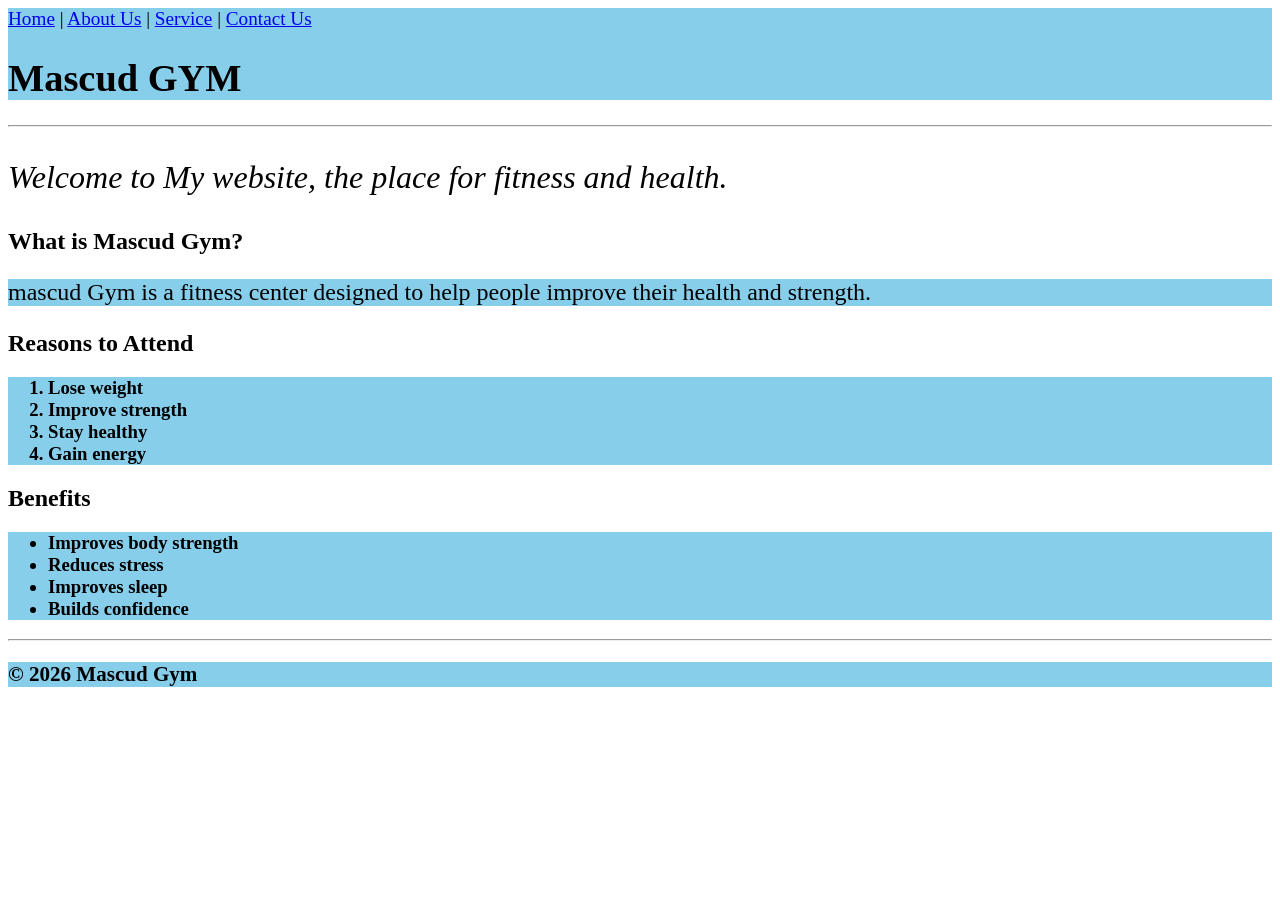
<file: index.html>
<!DOCTYPE html>
<html>
<head>
<title>Caato Gym - Home</title>
</head>
<body>
<header style="font-size: larger; background-color: skyblue;">

<nav>
<a href="index.html">Home</a> |
<a href="about.html">About Us</a> |
<a href="service.html">Service</a> |
<a href="contact.html">Contact Us</a>
</nav>
<h1>Mascud GYM</h1>
</header>
<hr>
<p style="font-size: xx-large;font-style: italic;">Welcome to My website, the place for fitness and health.</p>
<main>
<h2>What is Mascud Gym?</h2>
<p style="font-size: x-large; background-color:skyblue">mascud Gym is a fitness center designed to help people improve their health and strength.</p>
<h2>Reasons to Attend</h2>
<ol style="background-color: skyblue"><h3>
<li>Lose weight</li>
<li>Improve strength</li>
<li>Stay healthy</li>
<li>Gain energy</li>
</ol></h3>
<h2>Benefits</h2>
<ul style="background-color: skyblue"><h3>
<li>Improves body strength</li>
<li>Reduces stress</li>
<li>Improves sleep</li>
<li>Builds confidence</li>
</ul></h3>
</main>
<hr>
<footer style="font-size: large; background-color: skyblue;">
<p><h3>© 2026 Mascud Gym</h3></p>
</footer>
</body>
</html>
</file>
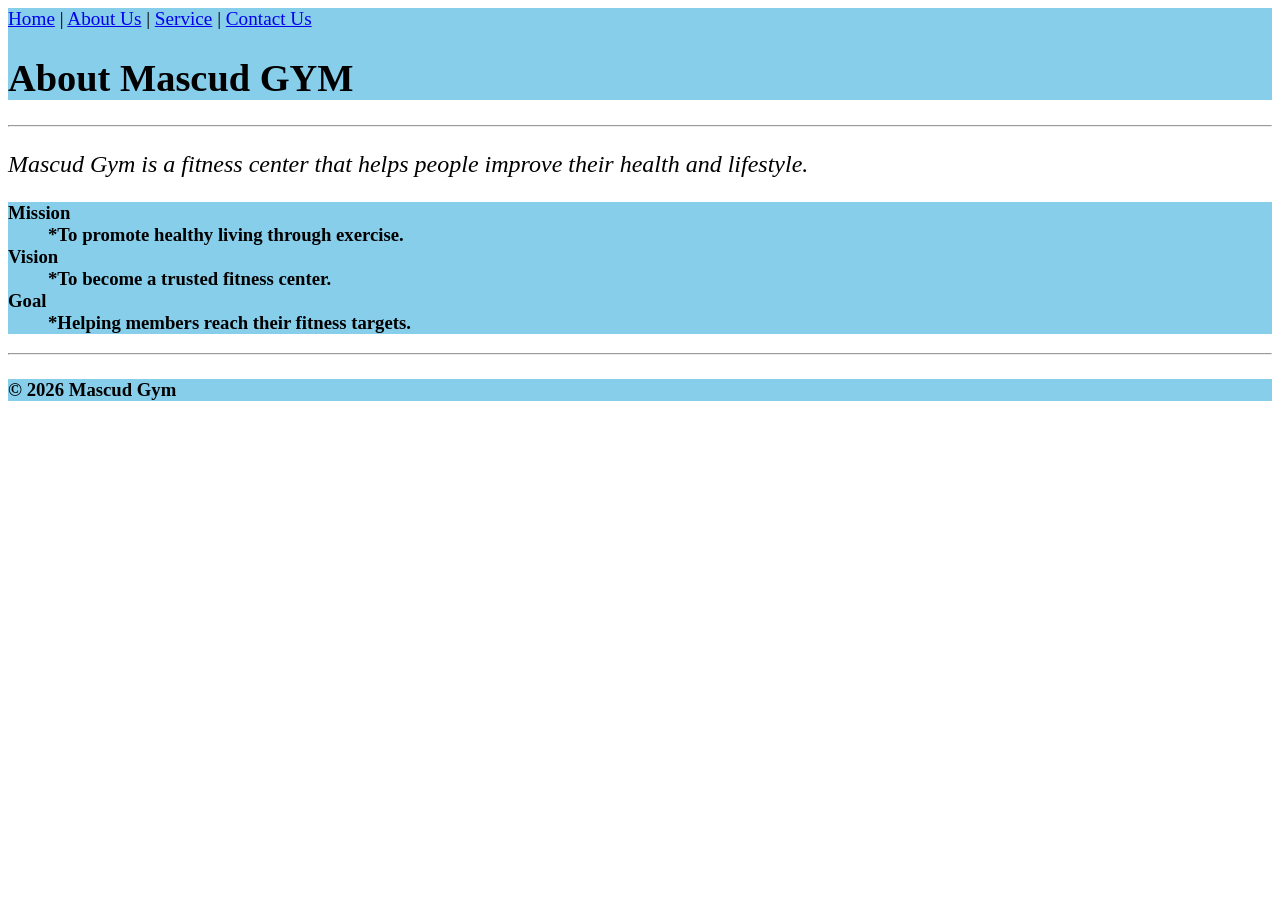
<file: about.html>
<!DOCTYPE html>
<html>
<head>

<title>Mascud Gym - About Us</title>
    <style>
        header{
            background-color: skyblue;
            font-size: larger;
        }
        dl{
            background-color: skyblue;  
        }
        footer{
             background-color: skyblue; 
        }
        p{
            font-size: x-large;
            font-style: italic;
         }
    </style>
</head>
<body>

<header>

<nav>
<a href="index.html">Home</a> |
<a href="about.html">About Us</a> |
<a href="service.html">Service</a> |
<a href="contact.html">Contact Us</a>
</nav>

<h1>About Mascud GYM</h1>

</header>

<hr>
<main>

<p>Mascud  Gym is a fitness center that helps people improve their health and lifestyle.</p>

<dl><h3>
<dt>Mission</dt>
<dd>*To promote healthy living through exercise.</dd>

<dt>Vision</dt>
<dd>*To become a trusted fitness center.</dd>

<dt>Goal</dt>
<dd>*Helping members reach their fitness targets.</dd>
</dl></h3>

</main>

<hr>

<footer>
<p><h3>© 2026 Mascud Gym</h3></p>
</footer>

</body>
</html>
</file>
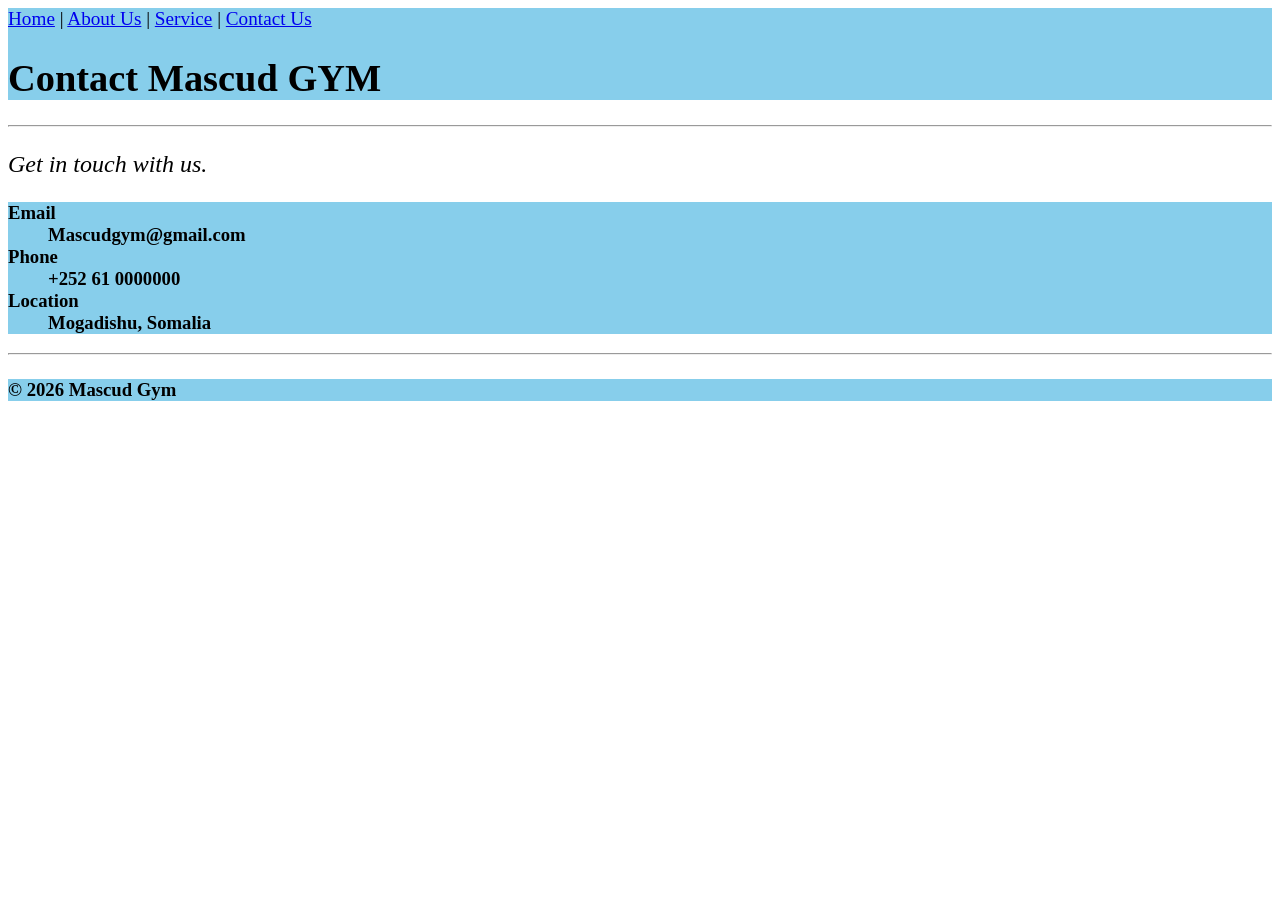
<file: contact.html>
<!DOCTYPE html>
<html>
<head>
<title>Caato Gym - Contact Us</title>
</head>
<link rel="stylesheet" href="style.css">
<body>

<header>

<nav>
<a href="index.html">Home</a> |
<a href="about.html">About Us</a> |
<a href="service.html">Service</a> |
<a href="contact.html">Contact Us</a>
</nav>

<h1>Contact Mascud GYM</h1>

</header>

<hr>

<p>Get in touch with us.</p>

<main>

<dl><h3>
<dt>Email</dt>
<dd>Mascudgym@gmail.com</dd>

<dt>Phone</dt>
<dd>+252 61 0000000</dd>

<dt>Location</dt>
<dd>Mogadishu, Somalia</dd>
</dl></h3>

</main>

<hr>

<footer>
<p><h3>© 2026 Mascud Gym<h3></p>
</footer>

</body>
</html>
</file>
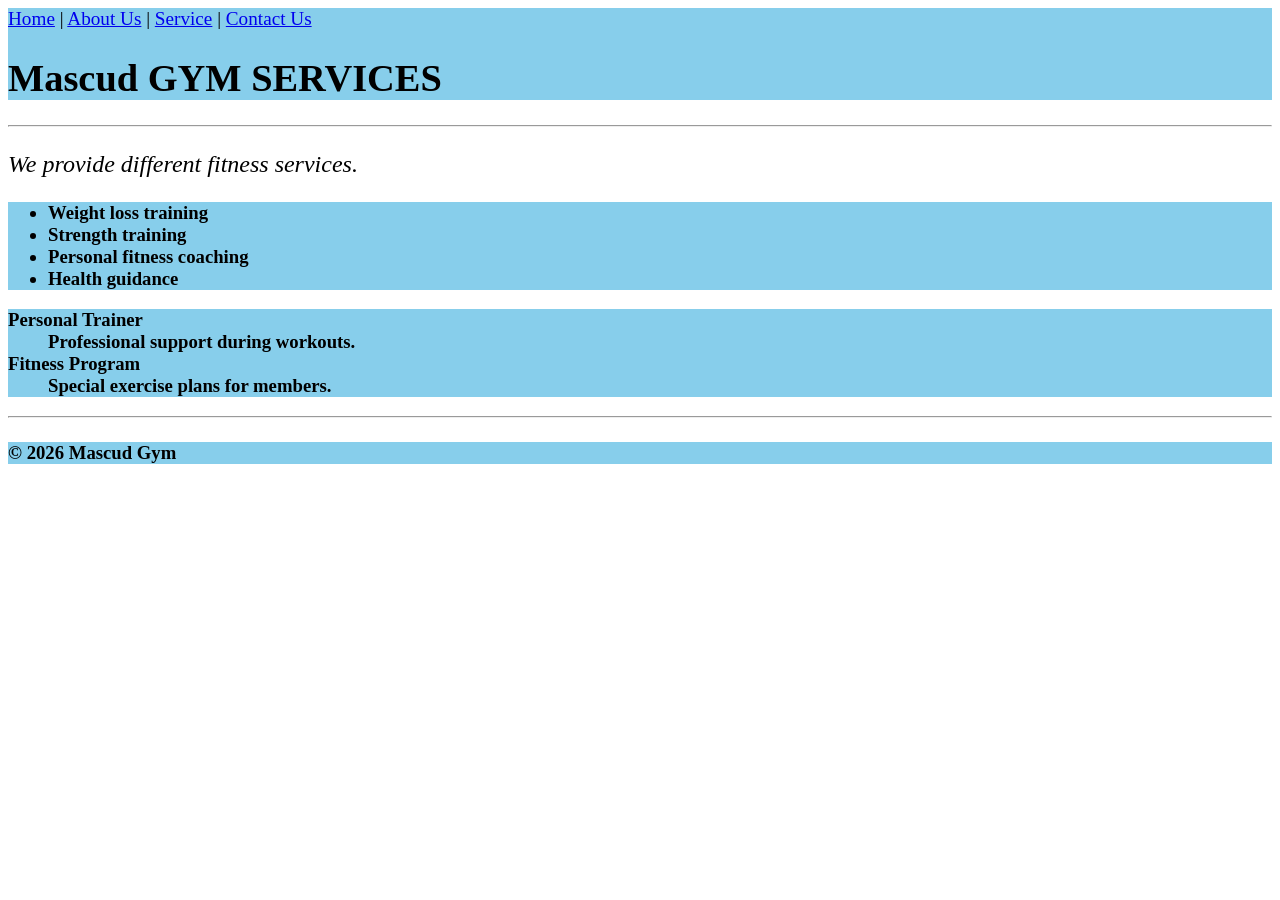
<file: service.html>
<!DOCTYPE html>
<html>
<head>
<title>Mascud Gym - Service</title>
</head>
<link rel="stylesheet" href="style.css">
<body>

<header>

<nav>
<a href="index.html">Home</a> |
<a href="about.html">About Us</a> |
<a href="service.html">Service</a> |
<a href="contact.html">Contact Us</a>
</nav>

<h1>Mascud GYM SERVICES</h1>

</header>

<hr>

<p>We provide different fitness services.</p>

<main>

<ul><h3>
<li>Weight loss training</li>
<li>Strength training</li>
<li>Personal fitness coaching</li>
<li>Health guidance</li>
</ul></h3>

<dl><h3>
<dt>Personal Trainer</dt>
<dd>Professional support during workouts.</dd>

<dt>Fitness Program</dt>
<dd>Special exercise plans for members.</dd>
</dl></h3>

</main>

<hr>

<footer>
<p><h3>© 2026 Mascud Gym</h3></p>
</footer>

</body>
</html>
</file>
<file: style.css>
header{
     background-color: skyblue;
            font-size: larger;
        }
        dl{
                  background-color: skyblue; 
        }
        p{
            font-size: x-large;
            font-style: italic;
        }
        footer{
              background-color: skyblue;
        }
        ul{
            background-color: skyblue; 
        }
</file>
